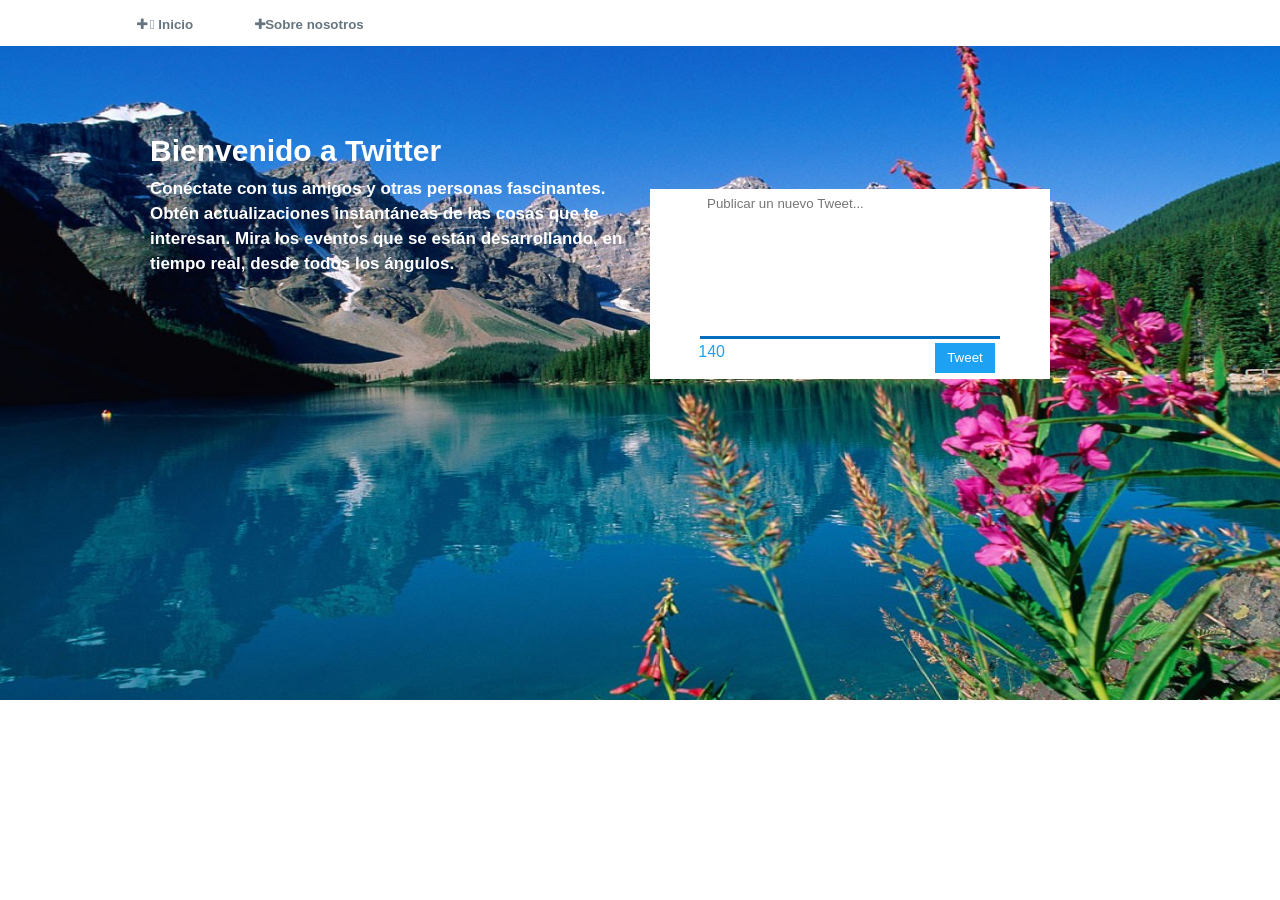
<file: index.html>
<!DOCTYPE html>
<html lang="en">
<head>
	<meta charset="UTF-8">
	<title>Twitter</title>
	<link rel="stylesheet" type="text/css" href="asset/css/style.css">
	<link rel="stylesheet" type="text/css" href="font-awesome-4.7.0/css/font-awesome.min.css">
</head>
<body>
	<!-- Sección Header -->
	<header>
		<div class="fondo-background">
			<img src="asset/img/montanas.jpg">
		</div>
	</header>
	<!-- Sección Cabezera-->
	<section>
		<nav class="headboard">	
			<div class="menu">
				<ul>
					<li><button type="button" id="buttonstart1"><i class="fa fa-plus" aria-hidden="true">
						<span class="icon-social-twitter-circular"></span></i><strong> Inicio </strong></button> </li>
					<li><button type="button" id="buttonstart2"><i class="fa fa-plus" aria-hidden="true"></i><strong>Sobre nosotros</strong></button></li>
				</ul>
			</div>
		</nav>
	</section>
	<!-- Sección Bienvenida-->
	<section>
		<div class="welcome">
			<h1>Bienvenido a Twitter</h1>
			<p><strong>Conéctate con tus amigos y otras personas fascinantes. Obtén actualizaciones instantáneas de las cosas que te interesan. Mira los eventos que se están desarrollando, en tiempo real, desde todos los ángulos.</strong></p>
		</div>
	</section>
	<!-- Sección Formulario-->
	<section>
		<div class="form">
			<textarea name="msg" class="txt" id="newTweet" colls="30" rows="10" onkeyup="textAreaAdjust(this)" placeholder="Publicar un nuevo Tweet..."></textarea>
			
			<button type="button" id="btn" onclick="otherTweet()"><p> Tweet</p></button>
			<p id="indicator"><span>140</span></p>
		</div>
	</section>

	<section class="comentario"	id="comment">
	</section>

	<!-- Script Files -->
	<script src="asset/js/app.js"></script>
</body>
</html>
</file>
<file: asset/css/style.css>
/* Instrucciones a toda la estructura */
* {
	-webkit-box-sizing: border-box;
	-moz-box-sizing: border-box;
	box-sizing: border-box;
	padding: 0;
	margin: 0;
	font-family: Arial, Sans-Serif;
}

*:before, *:after {
	-webkit-box-sizing: border-box;
	-moz-box-sizing: border-box;
	box-sizing: border-box;
}

/* Sección Header */
img {
	height: 700px;
	width: 100%;
}

/* Sección cabezara */
.headboard {
	height: 47px;
	width: 100%;
	background: #fff;
	margin-top: -705px;
	margin-left: 0;
	position: relative;
}

.menu ul {
	margin-left: 85px;
}

.menu ul li {
	display: inline-block;
	margin-top: 10px;
	margin-left: 20px;
}

.menu ul li button {
	color: #66757F;
	width: 120px;
	height: 30px;
}

.menu button {
	background-color: #fff;
	border: none;
}

.menu button:hover {
 	box-shadow: 0 0 0 3px #1DA1F2;
 	border-radius: 5px;
}

.icon-social-twitter-circular:before {
  	content: "\e932";
}

/* Sección bienvenida */
.welcome {
	height: 222px;
	width: 500px;
	color: #fff;
	margin-top: 80px;
	margin-left: 150px;
	display: inline-block;
}

.welcome h1 {
	font-size: 30px;
	line-height: 50px;
}

.welcome p {
	font-size: 17px;
	font-weight: 10px;
	line-height: 25px;
}

/* Seccion Formulario */

.form {
	text-align: center;
	height: 190px;
	width: 400px;
	background: #fff;
	margin-top: -920px;
	margin-left: 650px;
	display: inline-block;
}

.txt {
	height: 150px;
	width: 300px;
	border-top: transparent;
	border-right: transparent;
	border-left: transparent;
	border-bottom: 3px solid #006DBF;
	padding: 7px;
	resize: none;
	overflow: auto;

}

#btn {
	color: #fff;
	background: #1DA1F2;
	border: 5px;
	height: 30px;
	width: 60px;
	margin-top: 0;
	margin-left: 230px;
	display: inline block;

}

#indicator {
	color: #1DA1F2;
	margin-top: -30px;
	margin-right: 325px;
	padding-left: 10px;
	float: right;
}

.comentario div {
	height: auto;
	width: 900px;
	background: #fff;
	margin-top: 10px;
	margin-left: 150px;
	border-radius: 5px;
	display: inline-block;
}

.comentario div p {
	word-break: break-word;
	padding: 5px;
}

#green {
	color: green;
}


#red {
	color: red;
}
</file>
